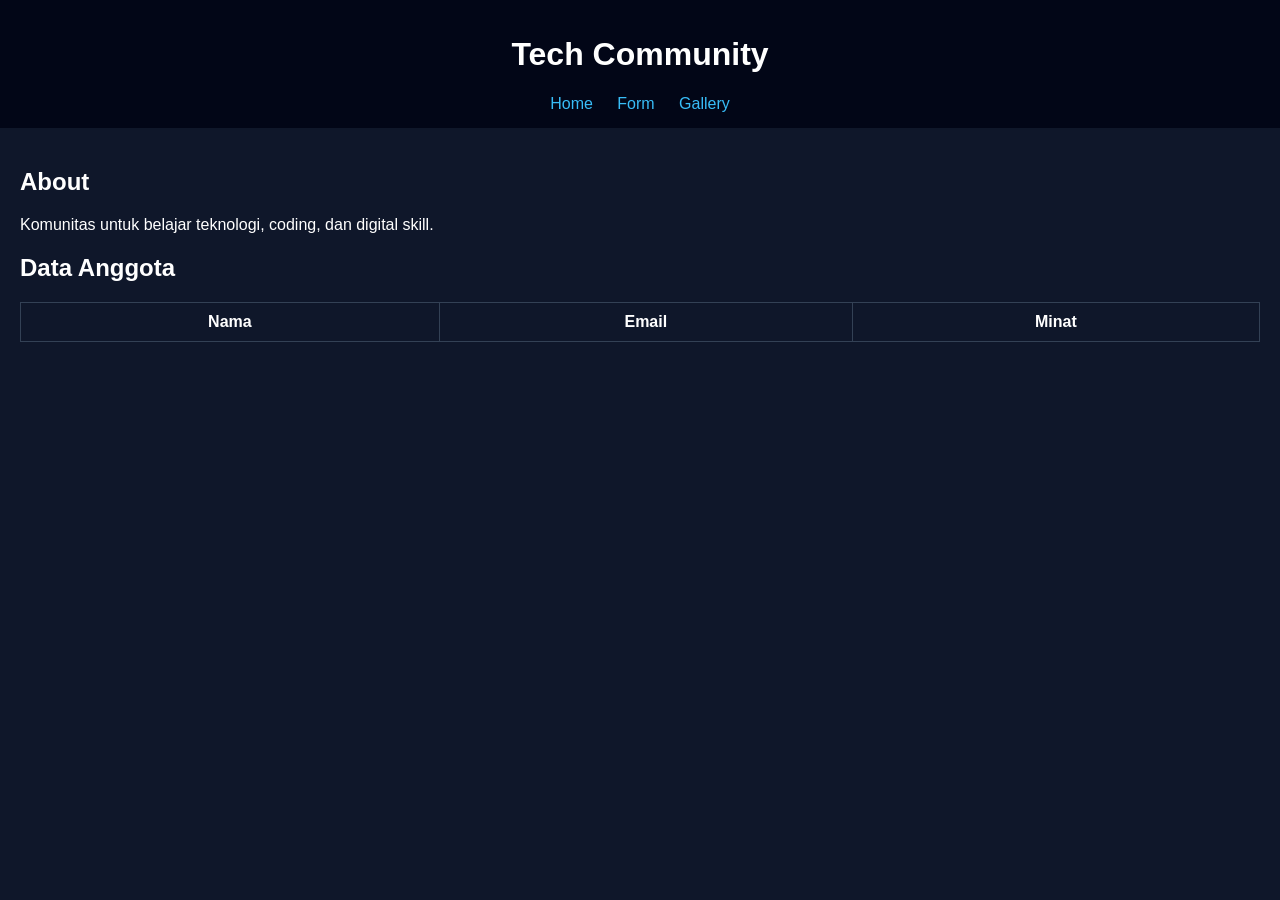
<file: index.html>
<!DOCTYPE html>
<html>
<head>
  <title>Tech Community</title>
  <link rel="stylesheet" href="style.css">
</head>
<body onload="loadTable()">

<header>
  <h1>Tech Community</h1>
  <nav>
    <a href="./index.html">Home</a>
    <a href="./form.html">Form</a>
    <a href="./gallery.html">Gallery</a>
  </nav>
</header>

<div class="container">
  <h2>About</h2>
  <p>Komunitas untuk belajar teknologi, coding, dan digital skill.</p>

  <h2>Data Anggota</h2>
  <table>
    <thead>
      <tr>
        <th>Nama</th>
        <th>Email</th>
        <th>Minat</th>
      </tr>
    </thead>
    <tbody id="memberTable"></tbody>
  </table>
</div>

<script src="script.js"></script>
</body>
</html> 
 
</file>
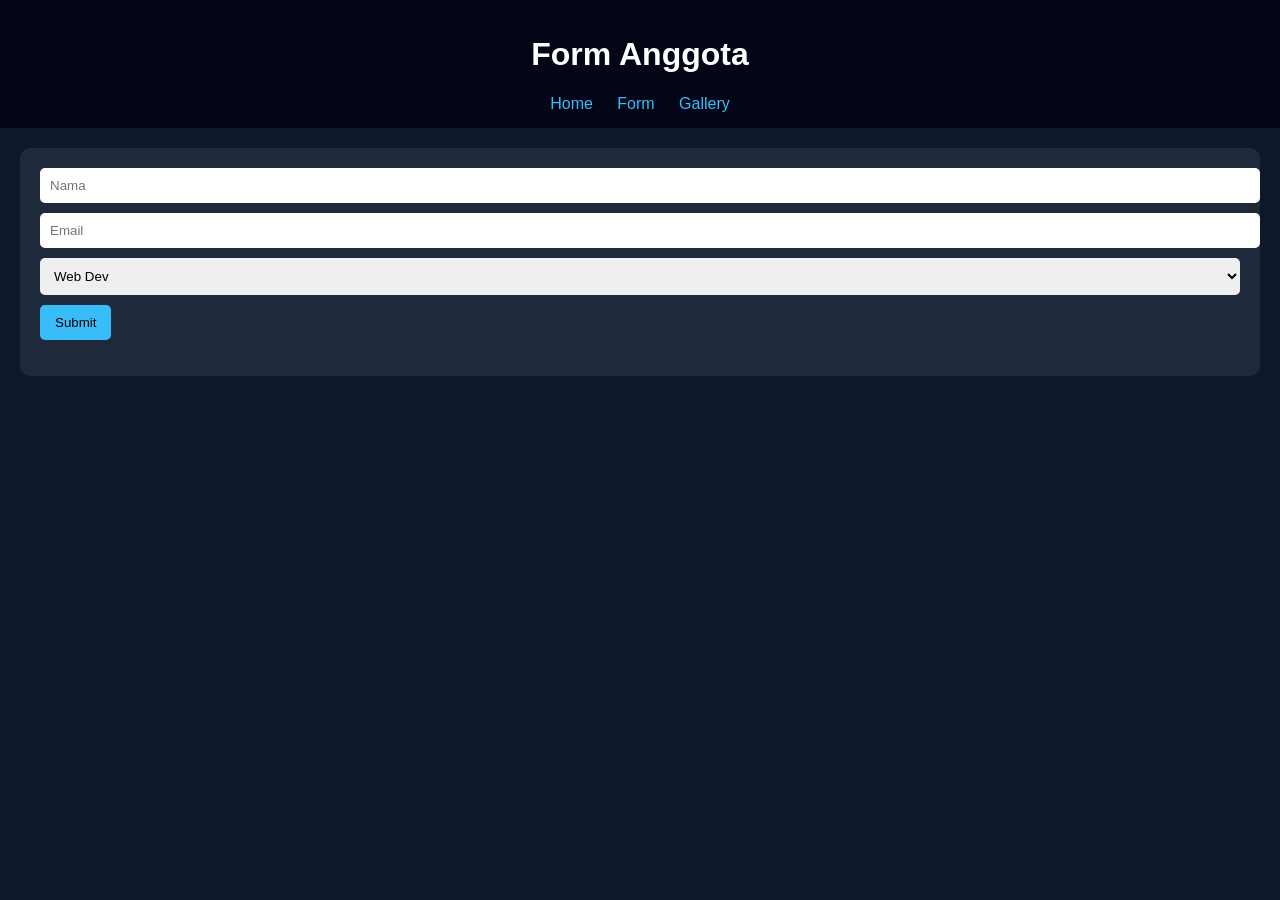
<file: form.html>
<!DOCTYPE html>
<html>
<head>
  <title>Form Anggota</title>
  <link rel="stylesheet" href="style.css">
</head>
<body>

<header>
  <h1>Form Anggota</h1>
  <nav>
    <a href="./index.html">Home</a>
    <a href="./form.html">Form</a>
    <a href="./gallery.html">Gallery</a>
  </nav>
</header>

<div class="container">
  <div class="card">
    <form onsubmit="tambahData(event)">
      <input type="text" id="nama" placeholder="Nama" required>
      <input type="email" id="email" placeholder="Email" required>

      <select id="minat">
        <option>Web Dev</option>
        <option>UI/UX</option>
        <option>Data Science</option>
      </select>

      <button type="submit">Submit</button>
    </form>

    <p id="hasil"></p>
  </div>
</div>

<script src="script.js"></script>
</body>
</html>
</file>
<file: style.css>
body {
  font-family: 'Segoe UI', sans-serif;
  margin: 0;
  background: #0f172a;
  color: white;
}

header {
  background: #020617;
  padding: 15px;
  text-align: center;
}

nav a {
  margin: 0 10px;
  color: #38bdf8;
  text-decoration: none;
}

nav a:hover {
  text-decoration: underline;
}

.container {
  padding: 20px;
}

table {
  width: 100%;
  border-collapse: collapse;
  margin-top: 20px;
}

table, th, td {
  border: 1px solid #334155;
}

th, td {
  padding: 10px;
  text-align: center;
}

button {
  padding: 10px 15px;
  background: #38bdf8;
  border: none;
  cursor: pointer;
  border-radius: 5px;
}

button:hover {
  background: #0ea5e9;
}

input, select {
  padding: 10px;
  width: 100%;
  margin-bottom: 10px;
  border-radius: 5px;
  border: none;
}

.card {
  background: #1e293b;
  padding: 20px;
  border-radius: 10px;
}/ *   u p d a t e   5   * /  
 
</file>
